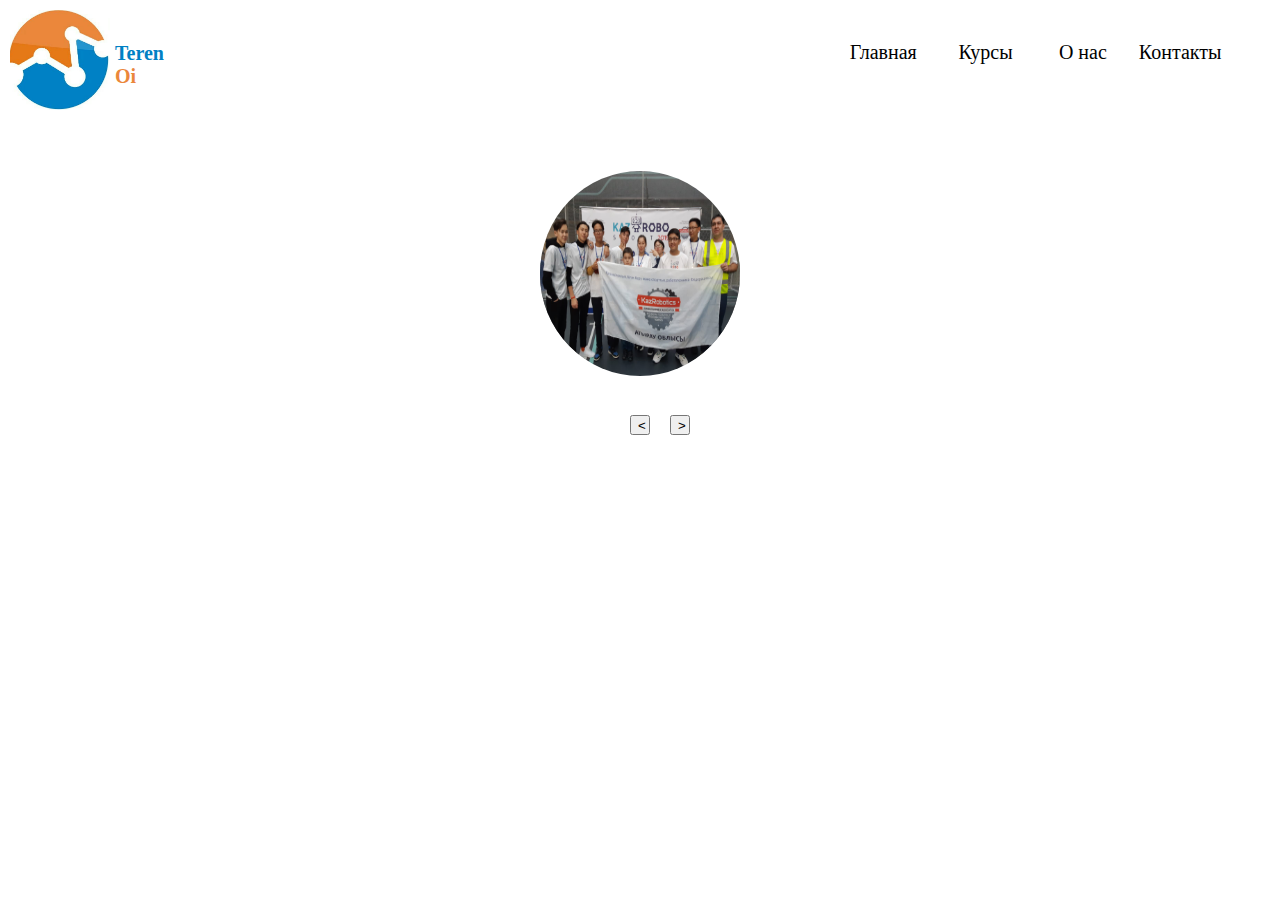
<file: jQ/index.html>
<!DOCTYPE html>
	<html>
		<head>
			<meta charset="utf-8">
			<title>TerenOI_JQ</title>
			<link href="css\main.css" rel="stylesheet" type="text/css">

		</head>
		<body>
			<div class = "osnova">
				<div class = "top">
					<div class = "photo">
						<img src="pp.jpg" width="100" height="100">
						<span class = "Teren">Teren<br><span class = "oi">Oi</span></span>
					</div>
					<nav class = "nav">
						<a href = "#">Главная</a>
						<a href = "#">Курсы</a>
						<a href = "#">О нас</a>
						<a href = "#">Контакты</a>
					</nav>
				</div>
				<div class = "profil">
					<div class = "KazRobo">
						<div class = "z0">
							<span>KazRobo<span>
						</div>
						<div class = "z"><img class = "z1" src="KazRobo.jpeg"></div>
					</div>
					
					<div class = "TOM">
						<div class = "z0">
							<span>TOM<span>
						</div>
						<div class = "z"><img class = "z1" src="TOM.jpeg"></div>
					</div>
					
					<div class = "Oi">
						<div class = "z0">
							<span>TerenOiTeam<span>
						</div>
						<div class = "z"></div>
					</div>
						
					<div class = "KPO">
						<div class = "z0">
							<span>KazEnergy<span>
						</div>
						<div class = "z"><img class = "z1" src="KazEnergy.jpeg"></div>
					</div>
				</div>
				<div class = "butt">
					<button class = "butt1" id = "butt1" value = "<"><</button>
					<button class = "butt1" id = "butt2" value = ">">></button>
				</div>
			</div>
			<script src = "jq\jquery-3.5.1.min.js"></script>
			<script src = "jq\main.js"></script>
		</body>
	</html>
</file>
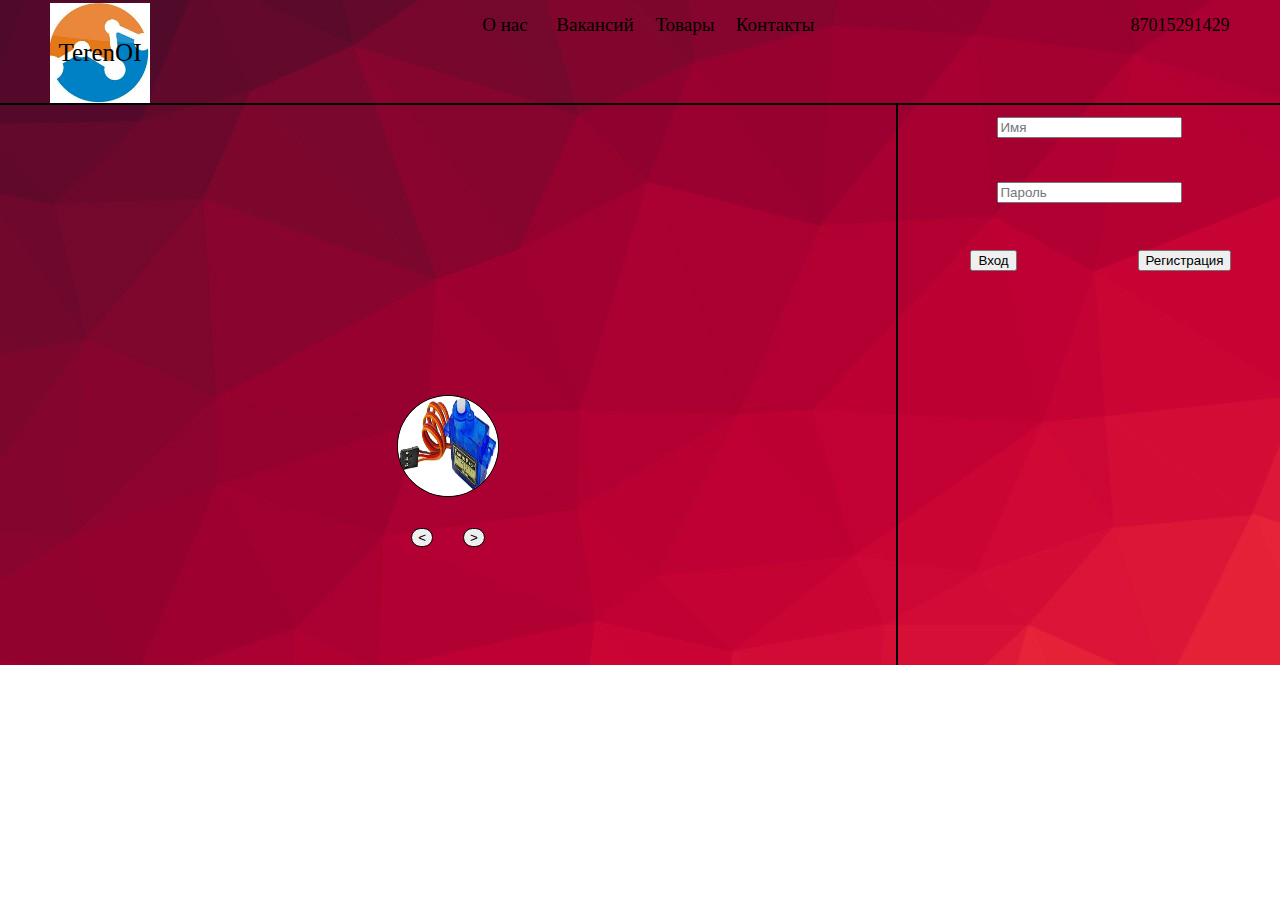
<file: Lesson_css grid/index.html>
<!DOCTYPE html>
	<html>
		<head>
			<meta charset="utf-8">
			<title>lesson grid</title>
			<link href="css\style.css" rel="stylesheet" type="text/css">
		</head> 
		<body>
			<script type="text/javascript" src = "js\java.js"></script>
			<div class = "htm">
				<div class = "head">
					<div class = "logo">
						<span class = "span_logo">TerenOI</span>
						<img class = "photo" src="pp.jpg" width="100" height="100" >
					</div>
					
					<div class = "top">
						<a class = "s" href="#" onmouseover = "ss(name)" name = "0" onmouseout = "ss1(name)">О нас</a>
						<a class = "s" href="#" onmouseover = "ss(name)" name = "1" onmouseout = "ss1(name)" >Вакансий</a>
						<a class = "s" href="#" onmouseover = "ss(name)" name = "2" onmouseout = "ss1(name)">Товары</a>
						<a class = "s" href="#" onmouseover = "ss(name)" name = "3" onmouseout = "ss1(name)">Контакты</a>
					</div>
					
					<div class = "span_num">
						<span>87015291429</span>
					</div>
				</div>
				
				<div class = "body">
					<div class = "content">
						<div class = "pict">
							<img class = "pict1" id = "pict1" src="servo.jpeg" width="100" height="100">
							<img class = "pict1" id = "pict2" src="motor.jpeg" width="100" height="100">
						</div>
						<div class = "knop">
							<div id = "knop1"><input id = "kn1" type = "button" value = "<" onclick = "tovar(value)"></div>
							<div id = "knop2"><input id = "kn2" type = "button" value = ">" onclick = "tovar(value)"></div>
						</div>
					</div>
					<div class = "reg">
						<div class = "n"><input id = "name" name = "name" type = "text" placeholder = "Имя"><span id = "ifName"></span></div>
						<div class = "p"><input id = "pass" name = "pass" type = "password" placeholder = "Пароль"><span id = "ifPass"></span></div>
						<div class = "butt">
							<div class = "butt1"><input type = "button" value = "Вход" onclick = "valid()"></div>
							<div class = "butt2"><input type = "button" value = "Регистрация"></div>
						</div> 
					</div>
				</div>
			</div>
		</body>
	</html>
</file>
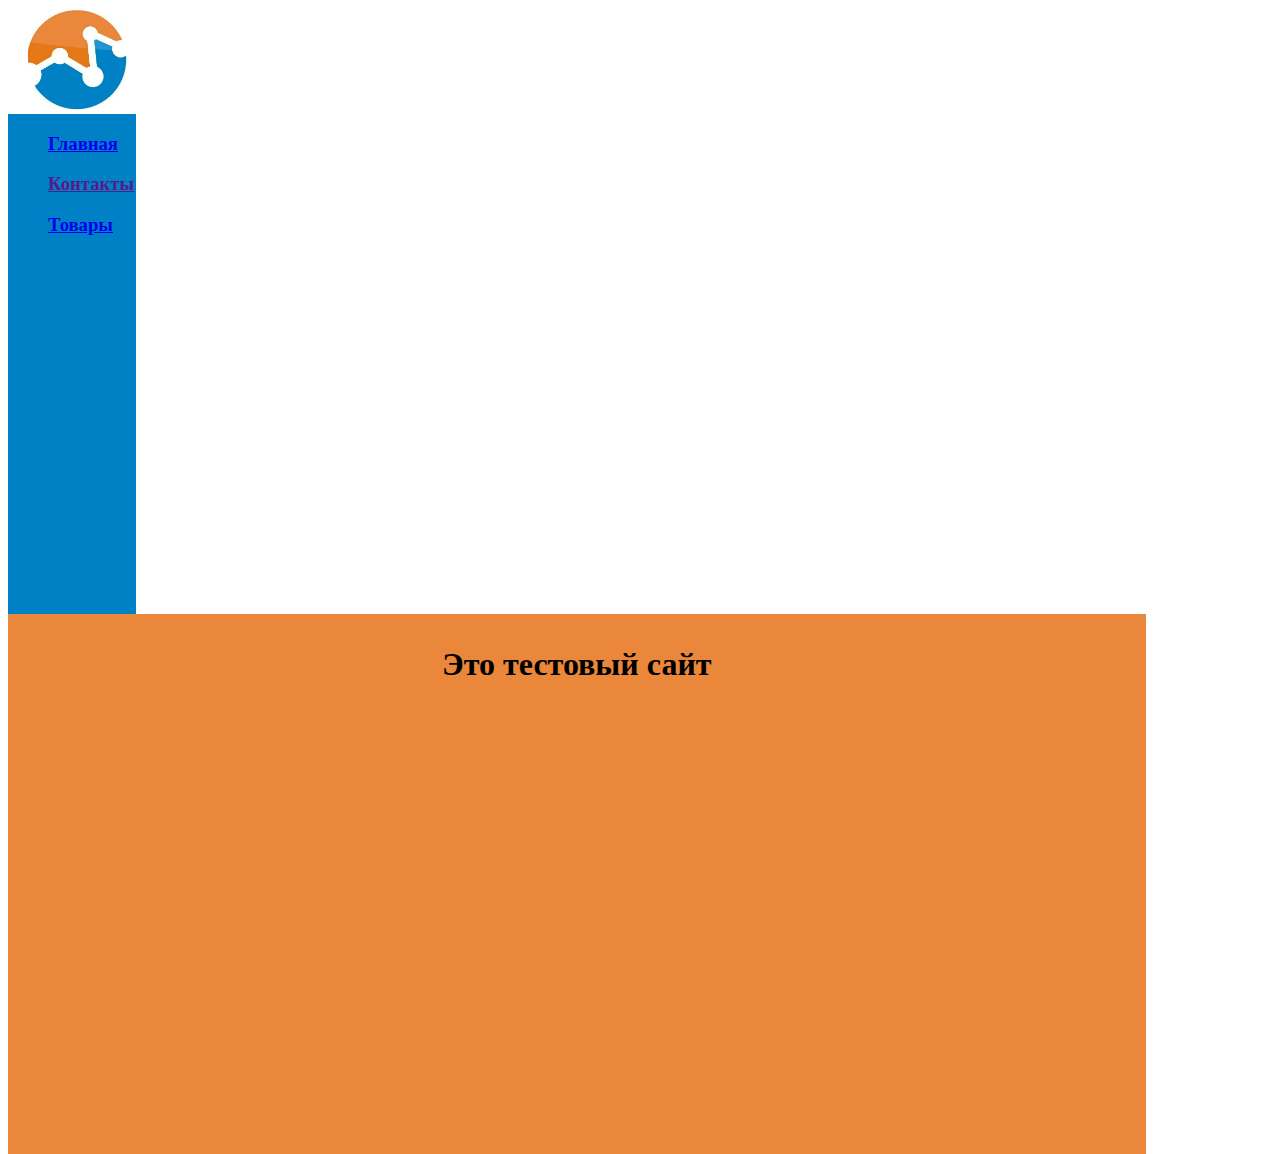
<file: TerenOi/index.html>
<!DOCTYPE html>
	<html>
		<head>
			<meta charset="utf-8">
			<title>TerenOI</title>
			<link href="css\style_gl.css" rel="stylesheet" type="text/css">

		</head>
		<body>
			<div id = "osnova2">
				<img src="kartinki\pp.jpg" width="100" height="100" >
			</div>
			<div id = "osnova1">
				<ul>
				</li><h3><a href = "index.html"><p align="left">Главная</p></a><h3></li>
				</li><h3><a href = ""><p align="left">Контакты</p></a><h3></li>
				</li><h3><a href = "index2.html"><p align="left">Товары</p></a><h3></li>
				</ul>
			</div>
			<div id = "osnova">
				<h1><p align = "center">Это тестовый сайт</p></h1>
			</div>
		</body>
	</html>
</file>
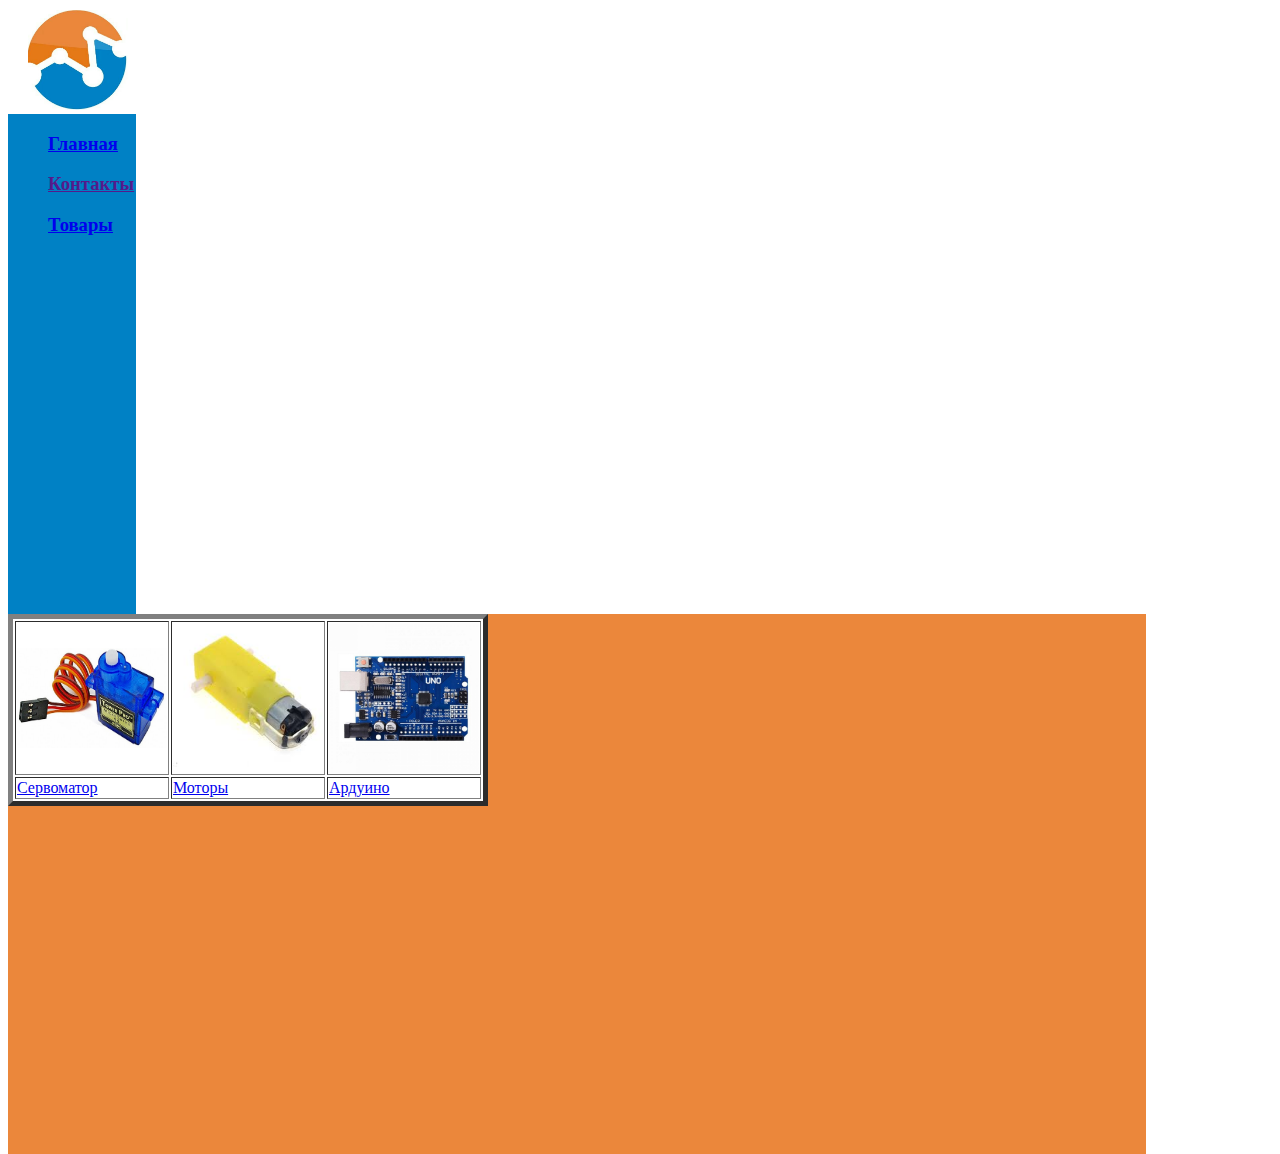
<file: TerenOi/index2.html>
<!DOCTYPE html>
	<html>
		<head>
			<meta charset="utf-8">
			<title>TerenOI</title>
			<link href="css\style_gl.css" rel="stylesheet" type="text/css">
		
		</head>
		<body>
			<div id = "osnova2">
				<img src="kartinki\pp.jpg" width="100" height="100" >
			</div>
			<div id = "osnova1">
				<ul>
				</li><h3><a href = "index.html"><p align="left">Главная</p></a><h3></li>
				</li><h3><a href = ""><p align="left">Контакты</p></a><h3></li>
				</li><h3><a href = "index2.html"><p align="left">Товары</p></a><h3></li>
				</ul>
			</div>
			<div id = "osnova">
				<table id = "tab" border = "5">
					<tr>
						<td><img src="kartinki\servo.jpg" width="150" height="100" align = "middle"></td>
						<td><img src="kartinki\motor.jpg" width="150" height="150" align = "middle"></td>
						<td><img src="kartinki\arduino.jpg" width="150" height="150" align = "middle"></td>
					</tr>
					<tr>
						<td><a href = "index_servo.html">Сервоматор</a></td>
						<td><a href = "index_motor.html">Моторы</a></td>
						<td><a href = "index_arduino.html">Ардуино</a></td>
					</tr>
				</table>
			</div>
		</body>
	</html>
</file>
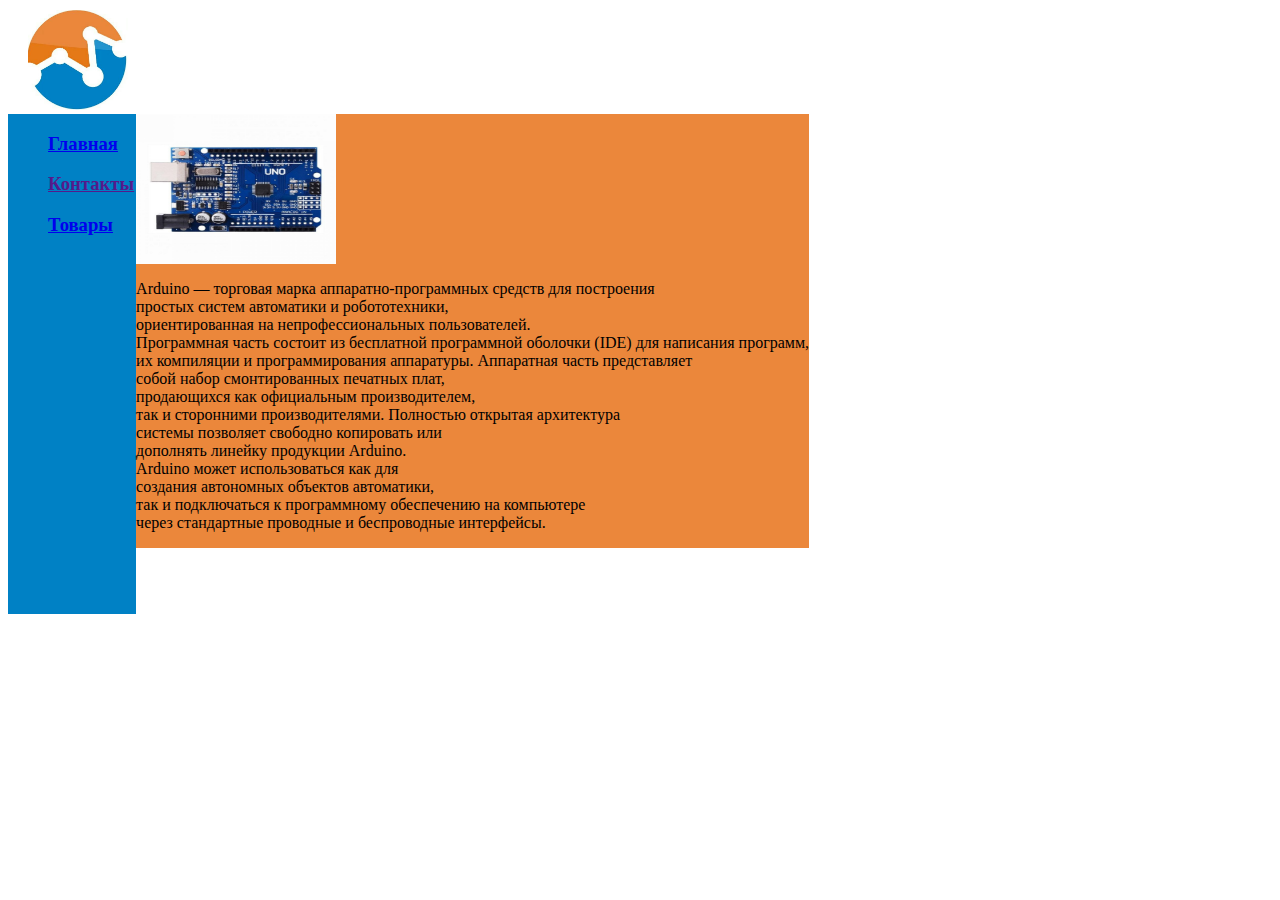
<file: TerenOi/index_arduino.html>
<!DOCTYPE html>
	<html>
		<head>
			<meta charset="utf-8">
			<link href="css\style_gl.css" rel="stylesheet" type="text/css">
			<title>TerenOI</title> 
		</head>
		<body>
			<div id = "osnova2">
				<img src="kartinki\pp.jpg" width="100" height="100" >
			</div>
			<div id = "osnova1">
				<ul>
				</li><h3><a href = "index.html"><p align="left">Главная</p></a><h3></li>
				</li><h3><a href = ""><p align="left">Контакты</p></a><h3></li>
				</li><h3><a href = "index2.html"><p align="left">Товары</p></a><h3></li>
				</ul>
			</div>
			<div id = "fff">
				<img src="kartinki\arduino.jpg" width="200" height="150" align = "top">
				<p>Arduino — торговая марка аппаратно-программных средств для построения <br>
				простых систем автоматики и робототехники,<br> 
				ориентированная на непрофессиональных пользователей.<br>
				Программная часть состоит из бесплатной программной оболочки (IDE) для написания программ,<br> 
				их компиляции и программирования аппаратуры. Аппаратная часть представляет<br>
				собой набор смонтированных печатных плат,<br> 
				продающихся как официальным производителем, <br>
				так и сторонними производителями. Полностью открытая архитектура<br>
				системы позволяет свободно копировать или <br>
				дополнять линейку продукции Arduino.<br>
				Arduino может использоваться как для <br>
				создания автономных объектов автоматики,<br> 
				так и подключаться к программному обеспечению на компьютере <br>
				через стандартные проводные и беспроводные интерфейсы.</p>
			</div>
		</body>
	</html>
</file>
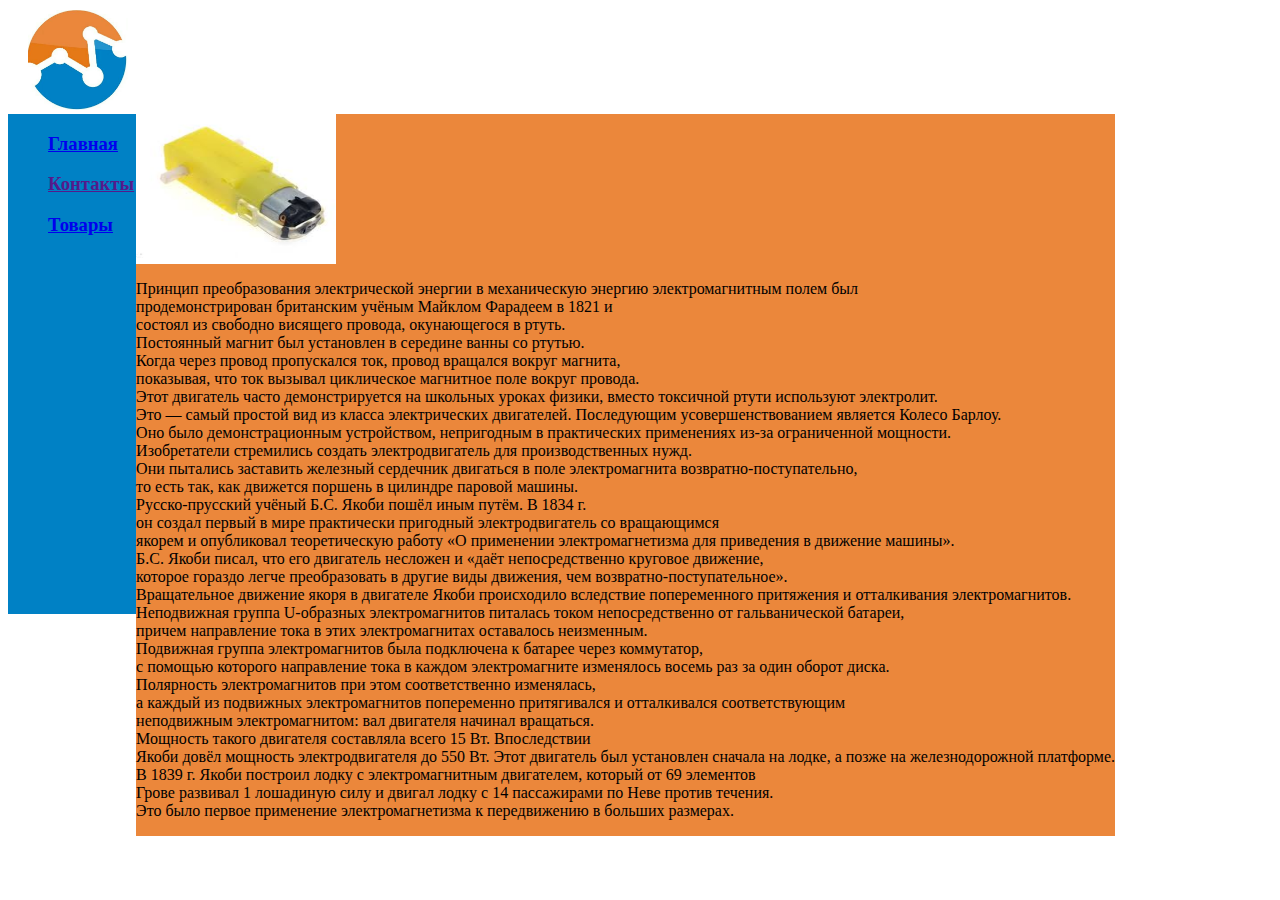
<file: TerenOi/index_motor.html>
<!DOCTYPE html>
	<html>
		<head>
			<meta charset="utf-8">
			<link href="css\style_gl.css" rel="stylesheet" type="text/css">
			<title>TerenOI</title>
		</head>
		<body>
			<div id = "osnova2">
				<img src="kartinki\pp.jpg" width="100" height="100" >
			</div>
			<div id = "osnova1">
				<ul>
				</li><h3><a href = "index.html"><p align="left">Главная</p></a><h3></li>
				</li><h3><a href = ""><p align="left">Контакты</p></a><h3></li>
				</li><h3><a href = "index2.html"><p align="left">Товары</p></a><h3></li>
				</ul>
			</div>
			<div id = "fff">
				<img src="kartinki\motor.jpg" width="200" height="150" align = "top">
				<p>Принцип преобразования электрической энергии в механическую энергию электромагнитным полем был<br>
					продемонстрирован британским учёным Майклом Фарадеем в 1821 и <br>
					состоял из свободно висящего провода, окунающегося в ртуть.<br>
					Постоянный магнит был установлен в середине ванны со ртутью.<br>
					Когда через провод пропускался ток, провод вращался вокруг магнита,<br> 
					показывая, что ток вызывал циклическое магнитное поле вокруг провода.<br>
					Этот двигатель часто демонстрируется на школьных уроках физики, вместо токсичной ртути используют электролит.<br> 
					Это — самый простой вид из класса электрических двигателей. Последующим усовершенствованием является Колесо Барлоу.<br> 
					Оно было демонстрационным устройством, непригодным в практических применениях из-за ограниченной мощности.<br>
					Изобретатели стремились создать электродвигатель для производственных нужд. <br>
					Они пытались заставить железный сердечник двигаться в поле электромагнита возвратно-поступательно,<br>
					то есть так, как движется поршень в цилиндре паровой машины.<br>
					Русско-прусский учёный Б.С. Якоби пошёл иным путём. В 1834 г. <br>
					он создал первый в мире практически пригодный электродвигатель со вращающимся <br>
					якорем и опубликовал теоретическую работу «О применении электромагнетизма для приведения в движение машины».<br>
					Б.С. Якоби писал, что его двигатель несложен и «даёт непосредственно круговое движение, <br>
					которое гораздо легче преобразовать в другие виды движения, чем возвратно-поступательное».<br>
					Вращательное движение якоря в двигателе Якоби происходило вследствие попеременного притяжения и отталкивания электромагнитов. <br>
					Неподвижная группа U-образных электромагнитов питалась током непосредственно от гальванической батареи,<br> 
					причем направление тока в этих электромагнитах оставалось неизменным.<br>
					Подвижная группа электромагнитов была подключена к батарее через коммутатор, <br>
					с помощью которого направление тока в каждом электромагните изменялось восемь раз за один оборот диска.<br>
					Полярность электромагнитов при этом соответственно изменялась,<br>
					а каждый из подвижных электромагнитов попеременно притягивался и отталкивался соответствующим <br>
					неподвижным электромагнитом: вал двигателя начинал вращаться.<br>
					Мощность такого двигателя составляла всего 15 Вт. Впоследствии <br>
					Якоби довёл мощность электродвигателя до 550 Вт. Этот двигатель был установлен сначала на лодке, а позже на железнодорожной платформе.<br>
					В 1839 г. Якоби построил лодку с электромагнитным двигателем, который от 69 элементов <br>
					Грове развивал 1 лошадиную силу и двигал лодку с 14 пассажирами по Неве против течения. <br>
					Это было первое применение электромагнетизма к передвижению в больших размерах.</p>
			</div>
		</body>
	</html>
</file>
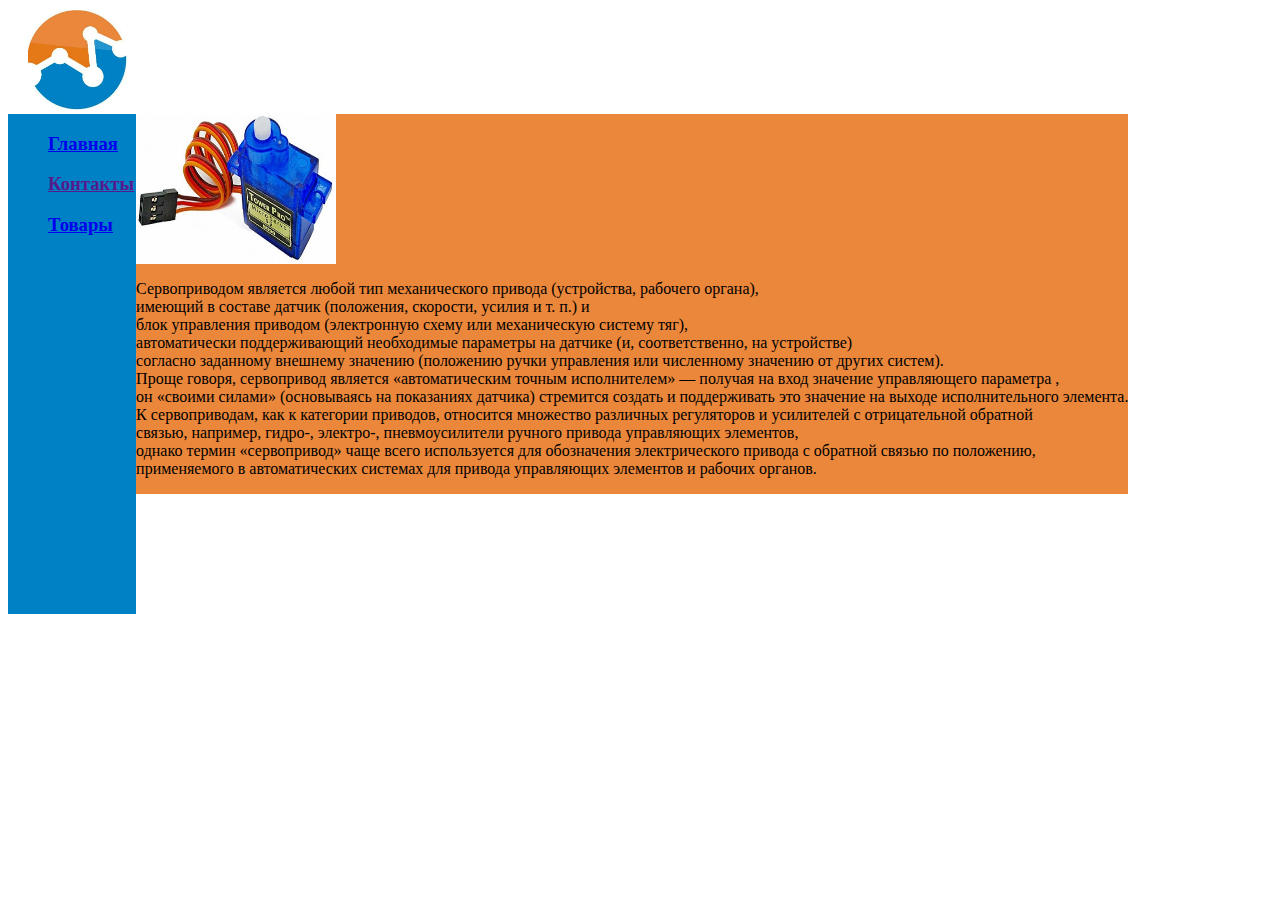
<file: TerenOi/index_servo.html>
<!DOCTYPE html>
	<html>
		<head>
			<meta charset="utf-8">
			<link href="css\style_gl.css" rel="stylesheet" type="text/css">
			<title>TerenOI</title>

		</head>
		<body>

			<div id = "osnova2">
				<img src="kartinki\pp.jpg" width="100" height="100" >
			</div>
			<div id = "osnova1">
				<ul>
				</li><h3><a href = "index.html"><p align="left">Главная</p></a><h3></li>
				</li><h3><a href = ""><p align="left">Контакты</p></a><h3></li>
				</li><h3><a href = "index2.html"><p align="left">Товары</p></a><h3></li>
				</ul>
			</div>

			<div id = "fff">
				<img src="kartinki\servo.jpg" width="200" height="150" align = "top">
			<p>Сервоприводом является любой тип механического привода (устройства, рабочего органа),<br> 
				имеющий в составе датчик (положения, скорости, усилия и т. п.) и <br>
				блок управления приводом (электронную схему или механическую систему тяг), <br>
				автоматически поддерживающий необходимые параметры на датчике (и, соответственно, на устройстве) <br>
				согласно заданному внешнему значению (положению ручки управления или численному значению от других систем).<br>
				Проще говоря, сервопривод является «автоматическим точным исполнителем» — получая на вход значение управляющего параметра , <br>
				он «своими силами» (основываясь на показаниях датчика) стремится создать и поддерживать это значение на выходе исполнительного элемента.<br>
				К сервоприводам, как к категории приводов, относится множество различных регуляторов и усилителей с отрицательной обратной <br>
				связью, например, гидро-, электро-, пневмоусилители ручного привода управляющих элементов,<br>
				однако термин «сервопривод» чаще всего  используется для обозначения электрического привода с обратной связью по положению,<br>
				применяемого в автоматических системах для привода управляющих элементов и рабочих органов.</p>
			</div>
		</body>
	</html>
</file>
